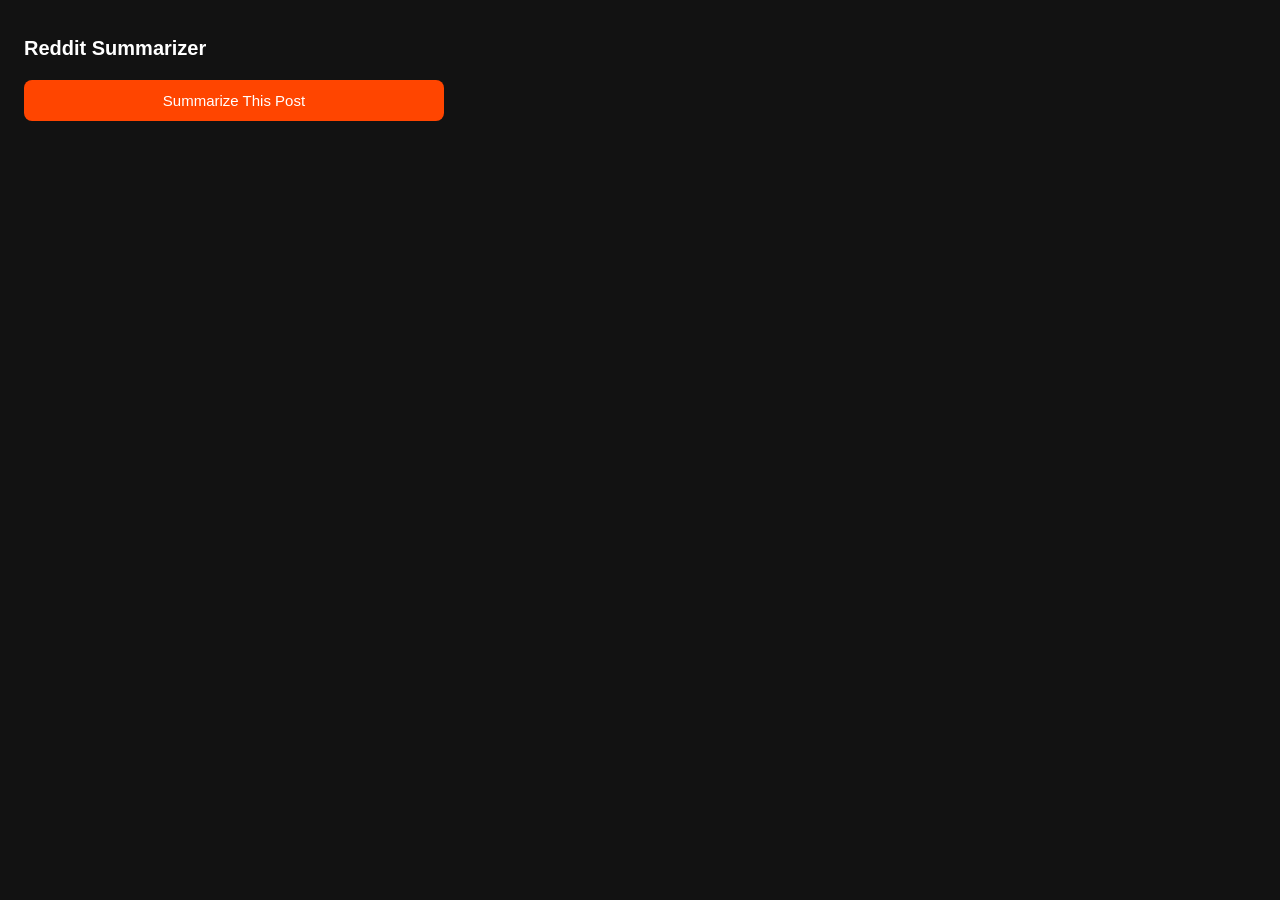
<file: chrome-extension/popup.html>
<!DOCTYPE html>
<html>

<head>
    <title>Reddit Summarizer</title>

    <link rel="stylesheet" href="styles.css">
</head>

<body>

<div class="container">

    <h1>Reddit Summarizer</h1>

    <button id="summarizeBtn">
        Summarize This Post
    </button>

    <div id="loading" class="hidden">
        Summarizing comments...
    </div>

    <div id="result"></div>

</div>

<script src="popup.js"></script>

</body>

</html>
</file>
<file: chrome-extension/styles.css>
body {
    width: 420px;
    background: #121212;
    color: white;
    font-family: Arial;
    padding: 16px;
}

.container {
    display: flex;
    flex-direction: column;
}

h1 {
    font-size: 20px;
    margin-bottom: 20px;
}

button {
    background: #ff4500;
    color: white;
    border: none;
    padding: 12px;
    border-radius: 8px;
    cursor: pointer;
    font-size: 15px;
}

button:hover {
    opacity: 0.9;
}

.hidden {
    display: none;
}

#loading {
    margin-top: 16px;
}

#result {
    margin-top: 20px;
    white-space: pre-wrap;
    line-height: 1.5;
    max-height: 500px;
    overflow-y: auto;
}
</file>
